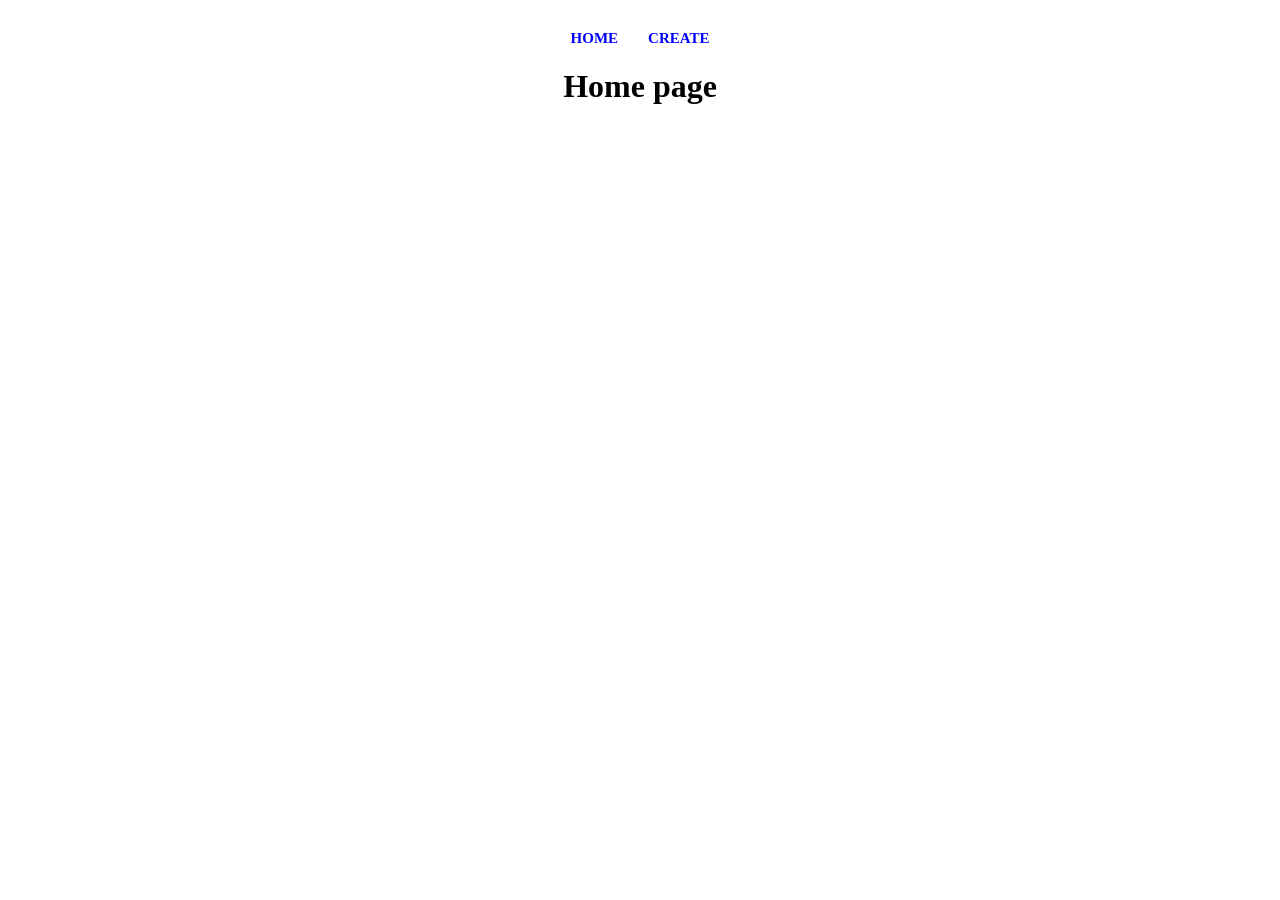
<file: index.html>
<!DOCTYPE html>
<html lang="en">
  <head>
    <meta charset="UTF-8" />
    <meta name="viewport" content="width=device-width, initial-scale=1.0" />
    <title>Crud Home | page</title>
    <link rel="stylesheet" href="style.css" />
  </head>
  <body>
    <div class="a_tag">
      <a href="./index.html">HOME</a> 
      <a href="./create.html">CREATE</a>
    </div>

    <h1>Home page</h1>

    <form class="form" id="form">
      <input type="text" id="course_name" placeholder="course name" />
      <input type="time" id="course_time" placeholder="course time" />
      <input type="number" id="course_duration" placeholder="course duration" />
      <input type="number" id="course_price" placeholder="course price" />
      <button id="create_btn" type="submit">Update</button>
    </form>

    <div class="wrapper"></div>

    <script src="./app.js"></script>
  </body>
</html>
</file>
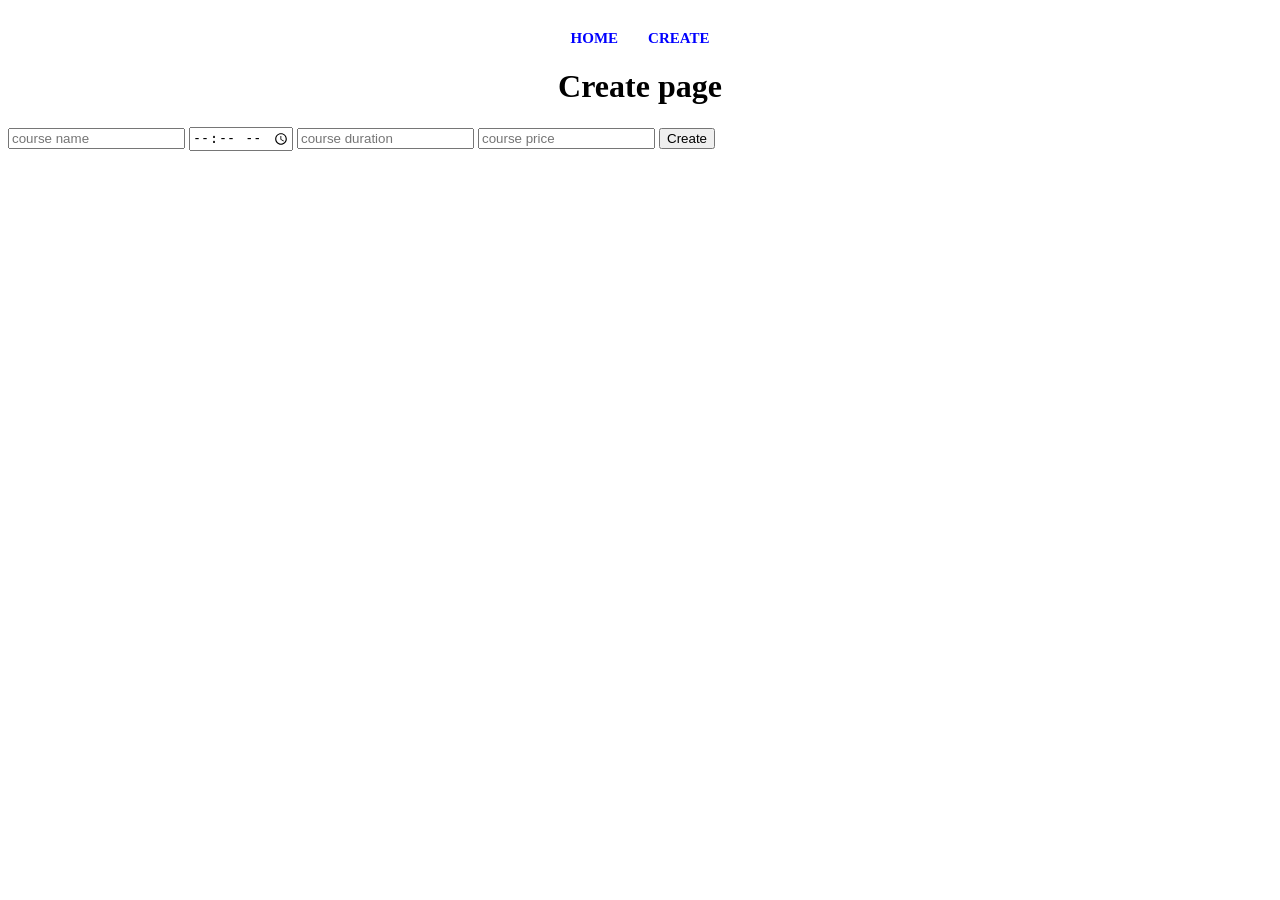
<file: create.html>
<!DOCTYPE html>
<html lang="en">
  <head>
    <meta charset="UTF-8" />
    <meta name="viewport" content="width=device-width, initial-scale=1.0" />
    <title>Crud CREATE | page</title>
    <link rel="stylesheet" href="style.css" />
  </head>
  <body>
    <div class="a_tag">
      <a href="./index.html">HOME</a>
      <a href="./create.html">CREATE</a>
    </div>
    <h1>Create page</h1>

    <form id="form">
      <input type="text" id="course_name" placeholder="course name" />
      <input type="time" id="course_time" placeholder="course time" />
      <input type="number" id="course_duration" placeholder="course duration" />
      <input type="number" id="course_price" placeholder="course price" />
      <button id="create_btn" type="submit">Create</button>
    </form>

    <script src="./create.js"></script>
  </body>
</html>
</file>
<file: style.css>
.a_tag{
  gap: 30px;
  display: flex;
  align-items: center;
  justify-content: center;
  font-size: 15px;
  margin-top: 30px;

}

a {
  text-decoration: none;
  color: blue;
  cursor: pointer;
  transition: 500ms;
  font-weight: 600;

}
a:hover {
  transform: scale(1.1);
  transition: 500ms;
}

h1 {
  text-align: center;
  color: black;
}
.wrapper {
  width: 1200px;
  display: grid;
  grid-template-columns: repeat(3, 1fr);
  gap: 20px;
  margin: 30px auto;
  padding: 20px;
}

.card {
  box-shadow: 7px 7px 14px rgb(200, 154, 154);
  padding: 10px;
  border-radius: 5px;
  background-color: aqua;
}

.form {
  display: none;
}

.show {
  display: block;
}
</file>
